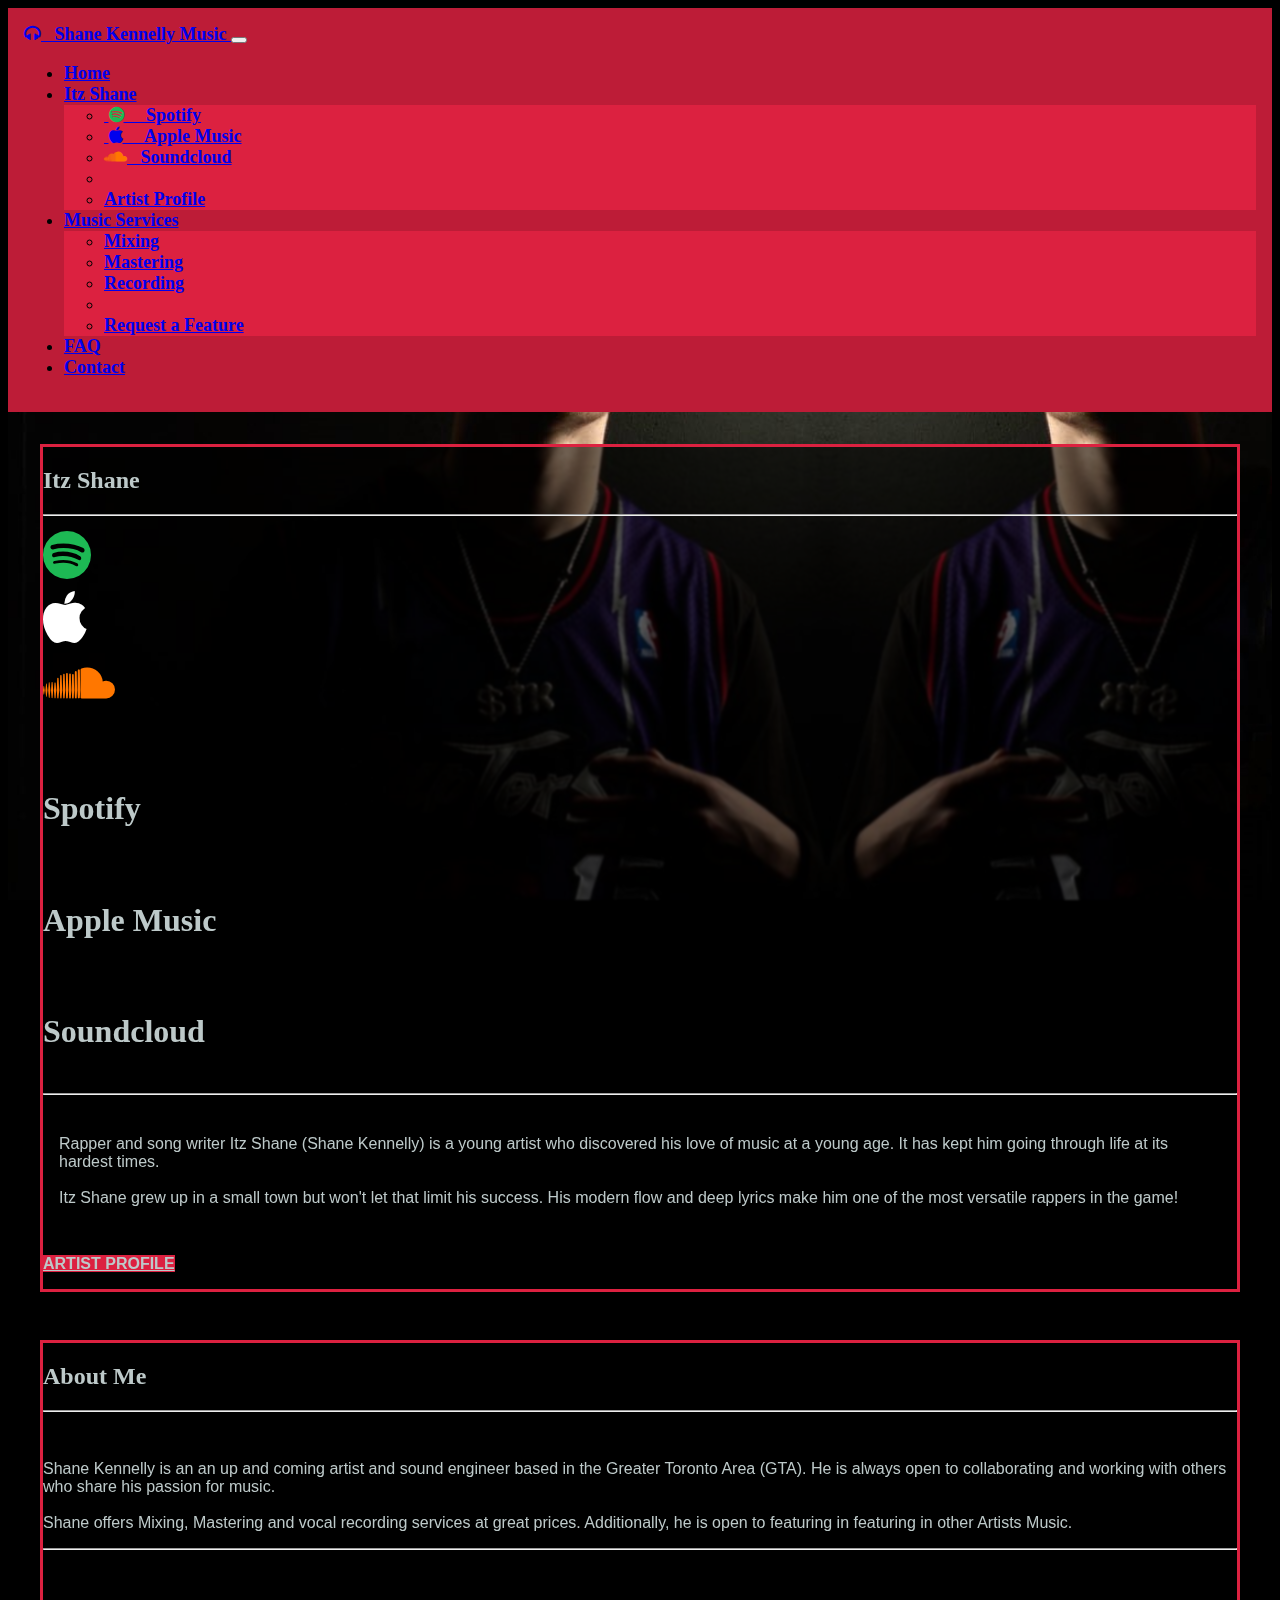
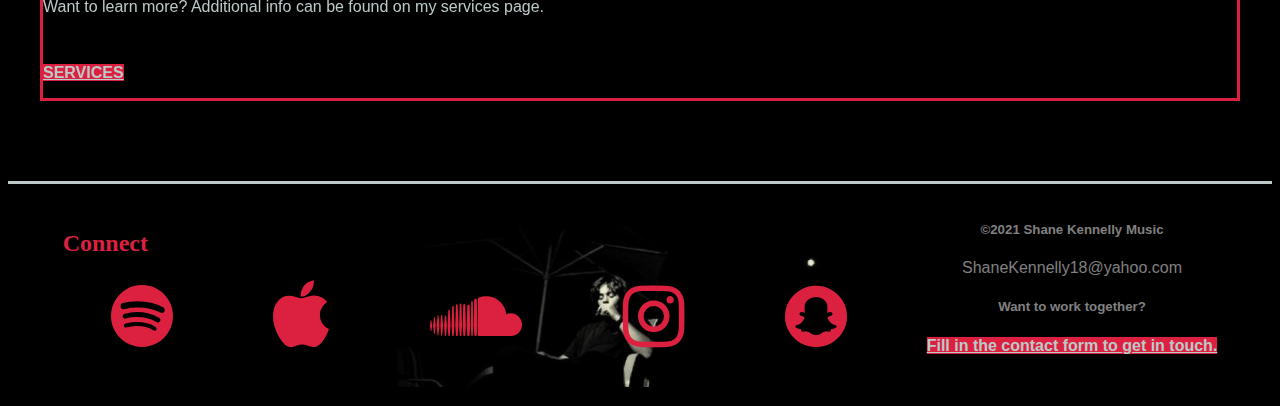
<file: index.html>
<!DOCTYPE html>
<html lang="en">


<head>
    <meta charset="UTF-8">
    <meta name="viewport" content="width=device-width, initial-scale=1.0">
    <!-- Bootstrap stylesheet -->
    <link href="https://cdn.jsdelivr.net/npm/bootstrap@5.0.0-beta2/dist/css/bootstrap.min.css" rel="stylesheet"
        integrity="sha384-BmbxuPwQa2lc/FVzBcNJ7UAyJxM6wuqIj61tLrc4wSX0szH/Ev+nYRRuWlolflfl" crossorigin="anonymous">
    <!-- Font Awesome Style Sheet -->
    <link rel="stylesheet" href="https://stackpath.bootstrapcdn.com/font-awesome/4.7.0/css/font-awesome.min.css">
    <title>Shane Kennelly Music</title>
    <!-- Bootstrap Bundle with Popper -->
    <script src="https://cdn.jsdelivr.net/npm/bootstrap@5.0.0-beta2/dist/js/bootstrap.bundle.min.js"
        integrity="sha384-b5kHyXgcpbZJO/tY9Ul7kGkf1S0CWuKcCD38l8YkeH8z8QjE0GmW1gYU5S9FOnJ0"
        crossorigin="anonymous"></script>
    <!-- Personal Style Sheet -->
    <link rel="stylesheet" href="assets/css/style.css" type="text/css" />
</head>

<body>
    <!-- Start of Navigation -->
    <nav class="navbar navbar-expand-md navbar-light sticky-top" style="background-color: #bd1c37;">
        <div class="container-fluid">
            <a class="navbar-brand" href="index.html">
                <i class="fa fa-headphones" aria-hidden="true"></i>
                &nbsp;&nbsp;Shane Kennelly Music
            </a>
            <button class="navbar-toggler" type="button" data-bs-toggle="collapse"
                data-bs-target="#navbarSupportedContent" aria-controls="navbarSupportedContent" aria-expanded="false"
                aria-label="Toggle navigation">
                <span class="navbar-toggler-icon"></span>
            </button>
            <div class="collapse navbar-collapse" id="navbarSupportedContent">
                <ul class="navbar-nav ms-auto">
                    <li class="nav-item">
                        <a class="nav-link active" aria-current="page" href="index.html">Home</a>
                    </li>
                    <li class="nav-item dropdown">
                        <a class="nav-link dropdown-toggle" href="itzShane.html" id="artistNavbarDropdown" role="button"
                            data-bs-toggle="dropdown" aria-expanded="false">
                            Itz Shane
                        </a>
                        <ul class="dropdown-menu" aria-labelledby="artistNavbarDropdown">
                            <li>
                                <a class="dropdown-item"
                                    href="https://open.spotify.com/artist/1rflhERDZf5JglaD3nWtSd?si=u-EJMC1MQCCkKSjwG8FJaw"
                                    target="_blank">
                                    &nbsp;<i class="fa fa-spotify color-spotify" aria-hidden="true"></i>
                                    &nbsp;
                                    &nbsp;
                                    Spotify
                                </a>
                            </li>
                            <li>
                                <a class="dropdown-item" href="https://music.apple.com/ca/artist/itz-shane/1495681882"
                                    target="_blank">
                                    &nbsp;<i class="fa fa-apple color-apple-dark" aria-hidden="true"></i>
                                    &nbsp;
                                    &nbsp;
                                    Apple Music
                                </a>
                            </li>
                            <li>
                                <a class="dropdown-item" href="https://soundcloud.com/shane-kennelly" target="_blank">
                                    <i class="fa fa-soundcloud color-soundcloud" aria-hidden="true"></i>
                                    &nbsp;
                                    Soundcloud
                                </a>
                            </li>
                            <li class="dropdown-divider"></li>
                            <li><a class="dropdown-item" href="itzShane.html">Artist Profile</a></li>
                        </ul>
                    </li>
                    <li class="nav-item dropdown">
                        <a class="nav-link dropdown-toggle" href="#" id="navbarDropdown" role="button"
                            data-bs-toggle="dropdown" aria-expanded="false">
                            Music Services
                        </a>
                        <ul class="dropdown-menu" aria-labelledby="navbarDropdown">
                            <li>
                                <a class="dropdown-item" href="services.html">
                                    Mixing
                                </a>
                            </li>
                            <li>
                                <a class="dropdown-item" href="services.html">
                                    Mastering
                                </a>
                            </li>
                            <li>
                                <a class="dropdown-item" href="services.html">
                                    Recording
                                </a>
                            </li>
                            <li class="dropdown-divider"></li>
                            <li>
                                <a class="dropdown-item" href="contact.html">
                                    Request a Feature
                                </a>
                            </li>
                        </ul>
                    </li>
                    <li class="nav-item">
                        <a class="nav-link" href="faq.html">
                            FAQ
                        </a>
                    </li>
                    <li class="nav-item">
                        <a class="nav-link" href="contact.html">
                            Contact
                        </a>
                    </li>
                </ul>
            </div>
        </div>
    </nav>
    <!-- End of Navigation -->

    <!-- Start of Callout Container -->
    <div class="container-fluid callout-container">
        <!-- Start of Main Div -->
        <div class="row container-fluid">
            <!-- Start of Artist section -->
            <section class="col-md-12 col-lg-6 jumbotron text-center main-page">
                <h2 class="display-4">Itz Shane</h2>
                <p class="lead"></p>
                <hr class="my-4">
                <div class="row">
                    <!-- start of social symbols div -->
                    <div class="col-6 main-socials">
                        <a href="https://open.spotify.com/artist/1rflhERDZf5JglaD3nWtSd?si=u-EJMC1MQCCkKSjwG8FJaw"
                            target="_blank"><i class="fa fa-spotify color-spotify" aria-hidden="true"></i></a>
                        <br>
                        <a href="https://music.apple.com/ca/artist/itz-shane/1495681882" target="_blank"><i
                                class="fa fa-apple color-apple" aria-hidden="true"></i></a>
                        <br>
                        <a href="https://soundcloud.com/shane-kennelly" target="_blank"><i
                                class="fa fa-soundcloud color-soundcloud" aria-hidden="true"></i></a>
                    </div>
                    <!-- End of social symbols div -->
                    <!-- Start of Social descriptions div -->
                    <div class="col-6 main-socials">
                        <a href="https://open.spotify.com/artist/1rflhERDZf5JglaD3nWtSd?si=u-EJMC1MQCCkKSjwG8FJaw"
                            target="_blank">
                            <h4>Spotify</h4>
                        </a>
                        <a href="https://music.apple.com/ca/artist/itz-shane/1495681882" target="_blank">
                            <h4>Apple Music</h4>
                        </a>
                        <a href="https://soundcloud.com/shane-kennelly" target="_blank">
                            <h4>Soundcloud</h4>
                        </a>
                    </div>
                    <!-- End of Social descriptions div -->
                </div>
                <hr class="my-4">
                <!-- Start of brief info div -->
                <div class="row container-fluid">
                    <div class="col-12">
                        <p class="lead" >
                            Rapper and song writer Itz Shane (Shane Kennelly) is a young artist who discovered his
                            love of music at a young age. It has kept him going through life at its hardest times.
                            <br>
                            <br>
                            Itz Shane grew up in a small town but won't let that limit his success. His modern flow
                            and deep lyrics make him one of the most versatile rappers in the game!
                        </p>
                    </div>
                </div>
                <!-- End of brief info div -->
                <p class="lead">
                    <a class="btn btn-stk-red btn-lg" href="itzShane.html" role="button">ARTIST PROFILE</a>
                </p>
            </section>
            <!-- End of Artist section -->
            <!-- Start of Sound Engineering info Section -->
            <section class="col-md-12 col-lg-6 jumbotron text-center about main-page">
                <h2 class="display-4">About Me</h2>
                <hr class="my-4">
                <p class="lead">
                    Shane Kennelly is an an up and coming artist and sound engineer based in the Greater
                    Toronto Area (GTA).
                    He is always open to collaborating and working with others who share his passion for music.
                    <br>
                    <br>
                    Shane offers Mixing, Mastering and vocal recording services at great prices. Additionally, he is
                    open to featuring in featuring in other Artists Music.
                </p>
                <hr class="my-4">
                <p class="lead">
                    Want to learn more? Additional info can be found on my services page.
                </p>
                <p class="lead">
                    <a class="btn btn-stk-red btn-lg" href="services.html" role="button">SERVICES</a>
                </p>
            </section>
            <!-- End of sound engineering info section -->
        </div>
        <!-- End of Main Div -->
    </div>
    <!-- End of Callout Container -->

    <!-- Start of Overall Footer section with bg image -->
    <section class="footer-wrap row">
        <!-- Start of Connect Div -->
        <div class="col-12 container-fluid padding connect">
            <div class="row text-center padding">
                <div class="col-12">
                    <h2>Connect</h2>
                </div>
                <div class="col-12 social padding">
                    <a href="https://open.spotify.com/artist/1rflhERDZf5JglaD3nWtSd?si=u-EJMC1MQCCkKSjwG8FJaw"
                        target="_blank"><i class="fa fa-spotify" aria-hidden="true"></i></a>
                    <a href="https://music.apple.com/ca/artist/itz-shane/1495681882" target="_blank"><i
                            class="fa fa-apple" aria-hidden="true"></i></a>
                    <a href="https://soundcloud.com/shane-kennelly" target="_blank"><i class="fa fa-soundcloud"
                            aria-hidden="true"></i></a>
                    <a href="https://www.instagram.com/itzshaneofficial/" target="_blank"><i class="fa fa-instagram"
                            aria-hidden="true"></i></a>
                    <a href="https://www.snapchat.com/add/kennelly-18" target="_blank"><i class="fa fa-snapchat"
                            aria-hidden="true"></i></a>
                </div>
            </div>
        </div>
        <!-- End of Connect Div -->

        <!-- Start of Footer -->
        <footer class="container-fluid bg-transparent footer-text col-12">
            <div id="footer-details" class="row">
                <div class="col-md-6">
                    <h5 class="uppercase general-sub">©2021 Shane Kennelly Music</h5>
                    <p class="inline-block">
                        ShaneKennelly18@yahoo.com
                    </p>
                </div>
                <div class="col-md-6">
                    <h5 class="uppercase general-sub">Want to work together?</h5>
                    <p class="inline-block">
                        <a href="contact.html" class="btn btn-stk-red btn-sm">
                            Fill in the contact form to get in touch.
                            <span class="sr-only">Contact</span>
                        </a>
                    </p>
                </div>
            </div>
        </footer>
        <!-- End of Footer -->
    </section>
    <!-- End of Overall Footer section with bg image -->
</body>

</html>
</file>
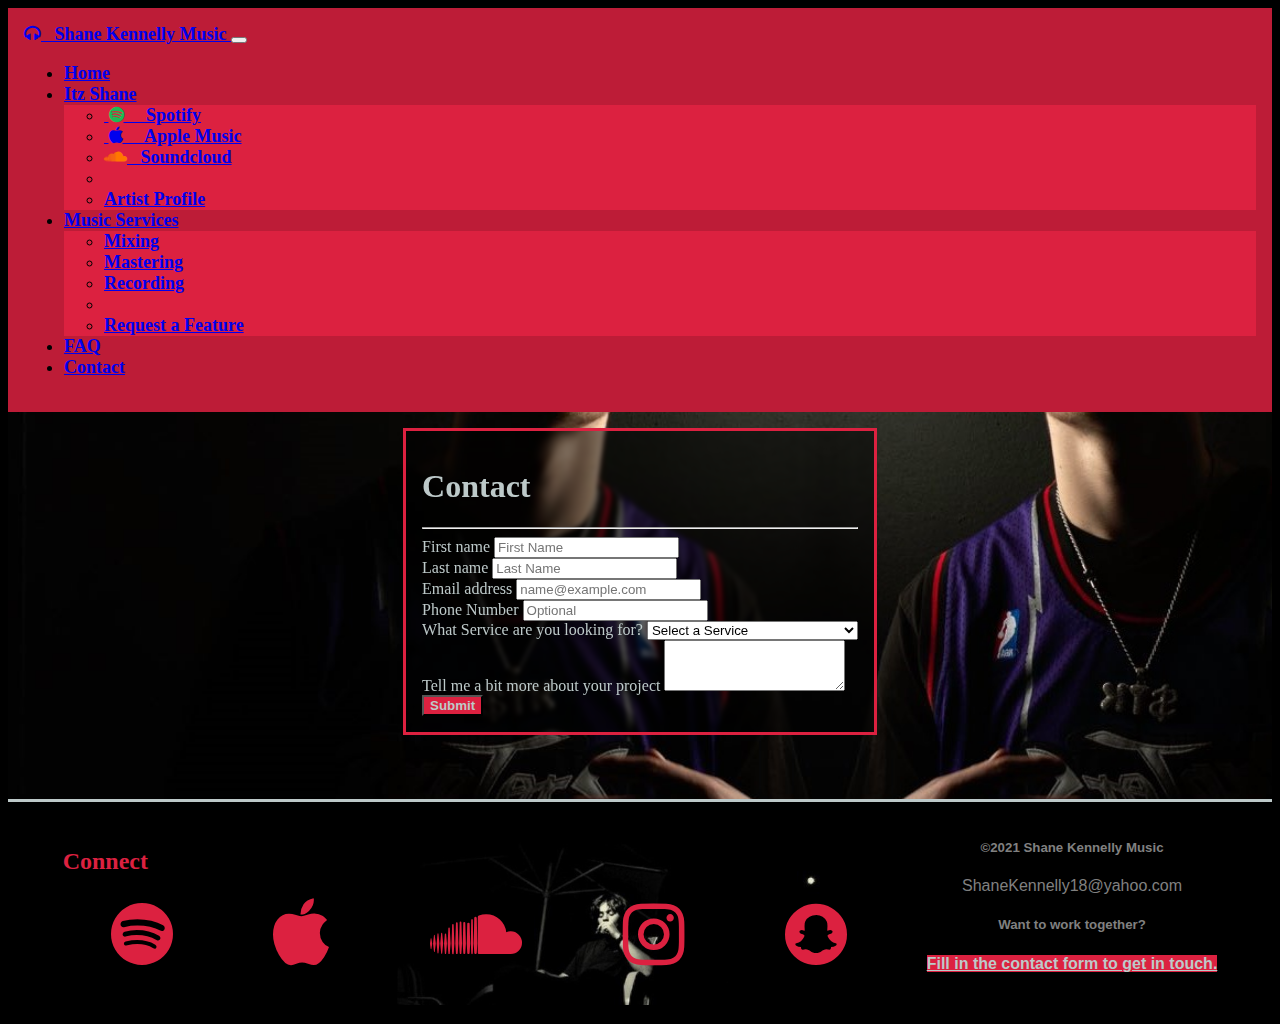
<file: contact.html>
<!DOCTYPE html>
<html lang="en">

<head>
    <meta charset="UTF-8">
    <meta name="viewport" content="width=device-width, initial-scale=1.0">
    <!-- Bootstrap stylesheet -->
    <link href="https://cdn.jsdelivr.net/npm/bootstrap@5.0.0-beta2/dist/css/bootstrap.min.css" rel="stylesheet"
        integrity="sha384-BmbxuPwQa2lc/FVzBcNJ7UAyJxM6wuqIj61tLrc4wSX0szH/Ev+nYRRuWlolflfl" crossorigin="anonymous">
    <!-- Font Awesome Style Sheet -->
    <link rel="stylesheet" href="https://stackpath.bootstrapcdn.com/font-awesome/4.7.0/css/font-awesome.min.css">
    <title>Shane Kennelly Music</title>
    <!-- Bootstrap Bundle with Popper -->
    <script src="https://cdn.jsdelivr.net/npm/bootstrap@5.0.0-beta2/dist/js/bootstrap.bundle.min.js"
        integrity="sha384-b5kHyXgcpbZJO/tY9Ul7kGkf1S0CWuKcCD38l8YkeH8z8QjE0GmW1gYU5S9FOnJ0"
        crossorigin="anonymous"></script>
    <!-- Personal Style Sheet -->
    <link rel="stylesheet" href="assets/css/style.css" type="text/css" />
</head>

<body>
    <!-- Start of Navigation -->
    <nav class="navbar navbar-expand-md navbar-light sticky-top" style="background-color: #bd1c37;">
        <div class="container-fluid">
            <a class="navbar-brand" href="index.html">
                <i class="fa fa-headphones" aria-hidden="true"></i>
                &nbsp;&nbsp;Shane Kennelly Music
            </a>
            <button class="navbar-toggler" type="button" data-bs-toggle="collapse"
                data-bs-target="#navbarSupportedContent" aria-controls="navbarSupportedContent" aria-expanded="false"
                aria-label="Toggle navigation">
                <span class="navbar-toggler-icon"></span>
            </button>
            <div class="collapse navbar-collapse" id="navbarSupportedContent">
                <ul class="navbar-nav ms-auto">
                    <li class="nav-item">
                        <a class="nav-link" aria-current="page" href="index.html">Home</a>
                    </li>
                    <li class="nav-item dropdown">
                        <a class="nav-link dropdown-toggle" href="itzShane.html" id="artistNavbarDropdown" role="button"
                            data-bs-toggle="dropdown" aria-expanded="false">
                            Itz Shane
                        </a>
                        <ul class="dropdown-menu" aria-labelledby="artistNavbarDropdown">
                            <li>
                                <a class="dropdown-item"
                                    href="https://open.spotify.com/artist/1rflhERDZf5JglaD3nWtSd?si=u-EJMC1MQCCkKSjwG8FJaw"
                                    target="_blank">
                                    &nbsp;<i class="fa fa-spotify color-spotify" aria-hidden="true"></i>
                                    &nbsp;
                                    &nbsp;
                                    Spotify
                                </a>
                            </li>
                            <li>
                                <a class="dropdown-item" href="https://music.apple.com/ca/artist/itz-shane/1495681882"
                                    target="_blank">
                                    &nbsp;<i class="fa fa-apple color-apple-dark" aria-hidden="true"></i>
                                    &nbsp;
                                    &nbsp;
                                    Apple Music
                                </a>
                            </li>
                            <li>
                                <a class="dropdown-item" href="https://soundcloud.com/shane-kennelly" target="_blank">
                                    <i class="fa fa-soundcloud color-soundcloud" aria-hidden="true"></i>
                                    &nbsp;
                                    Soundcloud
                                </a>
                            </li>
                            <li class="dropdown-divider"></li>
                            <li><a class="dropdown-item" href="itzShane.html">Artist Profile</a></li>
                        </ul>
                    </li>
                    <li class="nav-item dropdown">
                        <a class="nav-link dropdown-toggle" href="#" id="navbarDropdown" role="button"
                            data-bs-toggle="dropdown" aria-expanded="false">
                            Music Services
                        </a>
                        <ul class="dropdown-menu" aria-labelledby="navbarDropdown">
                            <li>
                                <a class="dropdown-item" href="services.html">
                                    Mixing
                                </a>
                            </li>
                            <li>
                                <a class="dropdown-item" href="services.html">
                                    Mastering
                                </a>
                            </li>
                            <li>
                                <a class="dropdown-item" href="services.html">
                                    Recording
                                </a>
                            </li>
                            <li class="dropdown-divider"></li>
                            <li>
                                <a class="dropdown-item" href="contact.html">
                                    Request a Feature
                                </a>
                            </li>
                        </ul>
                    </li>
                    <li class="nav-item">
                        <a class="nav-link" href="faq.html">
                            FAQ
                        </a>
                    </li>
                    <li class="nav-item">
                        <a class="nav-link active" href="contact.html">
                            Contact
                        </a>
                    </li>
                </ul>
            </div>
        </div>
    </nav>
    <!-- End of Navigation -->




    <!-- Start of callout container -->
    <div class="container-fluid callout-container">
        <!-- start of contact section -->
        <section class="row container-fluid contact">
            <div class="col-12 jumbotron">
                <h1 class="display-4 text-center">Contact</h1>
                <hr class="my-4">
                <!-- Start of form -->
                <form class="row g-3" action="https://mailthis.to/lkennelly" method="POST">
                    <!-- Start of first name -->
                    <div class="col-md-6">
                        <label for="firstName" class="form-label">First name</label>
                        <input type="text" name="name" class="form-control" id="firstName" value="" placeholder="First Name"
                            required>
                    </div>
                    <!-- End of first name -->
                    <!-- Start of Last name -->
                    <div class="col-md-6">
                        <label for="lastName" class="form-label">Last name</label>
                        <input type="text" name="name" class="form-control" id="lastName" value="" placeholder="Last Name" required>
                    </div>
                    <!-- End of Last Name -->
                    <!-- Start of Email -->
                    <div class="mb-3">
                        <label for="email" class="form-label">Email address</label>
                        <input type="email" name="_replyto" class="form-control" id="email" placeholder="name@example.com" required>
                    </div>
                    <!-- End of Email -->
                    <div class="mb-3">
                        <label for="phone" class="form-label">Phone Number</label>
                        <input type="text" class="form-control" id="phone" placeholder="Optional">
                    </div>
                    <!-- Start of service option box -->
                    <div class="mb-3">
                        <label for="option" class="form-label">What Service are you looking for?</label>
                        <select class="form-select" name="message" aria-label="option" id="option" required>
                            <option value="">Select a Service</option>
                            <option value="mix">Mixing</option>
                            <option value="master">Mastering</option>
                            <option value="mix and master">Mix and Master</option>
                            <option value="recording">Recording Time</option>
                            <option value="feature">Feature Itz Shane in your Music</option>
                        </select>
                    </div>
                    <!-- End of service option box -->
                    <!-- Start of project description -->
                    <div class="mb-3">
                        <label for="description" class="form-label">Tell me a bit more about your project</label>
                        <textarea class="form-control" name="message" id="description" rows="3"></textarea>
                    </div>
                    <!-- End of Project description -->
                    <div class="mb-3 text-center">
                        <button type="submit" class="btn btn-stk-red">Submit</button>
                    </div>
                </form>
                <!-- End of Form -->
            </div>
        </section>
        <!-- End of contact section -->
    </div>
    <!-- End of callout contianer -->








    <!-- Start of Overall Footer section with bg image -->
    <section class="footer-wrap row">
        <!-- Start of Connect Div -->
        <div class="col-12 container-fluid padding connect">
            <div class="row text-center padding">
                <div class="col-12">
                    <h2>Connect</h2>
                </div>
                <div class="col-12 social padding">
                    <a href="https://open.spotify.com/artist/1rflhERDZf5JglaD3nWtSd?si=u-EJMC1MQCCkKSjwG8FJaw"
                        target="_blank"><i class="fa fa-spotify" aria-hidden="true"></i></a>
                    <a href="https://music.apple.com/ca/artist/itz-shane/1495681882" target="_blank"><i
                            class="fa fa-apple" aria-hidden="true"></i></a>
                    <a href="https://soundcloud.com/shane-kennelly" target="_blank"><i class="fa fa-soundcloud"
                            aria-hidden="true"></i></a>
                    <a href="https://www.instagram.com/itzshaneofficial/" target="_blank"><i class="fa fa-instagram"
                            aria-hidden="true"></i></a>
                    <a href="https://www.snapchat.com/add/kennelly-18" target="_blank"><i class="fa fa-snapchat"
                            aria-hidden="true"></i></a>
                </div>
            </div>
        </div>
        <!-- End of Connect Div -->

        <!-- Start of Footer -->
        <footer class="container-fluid bg-transparent footer-text col-12">
            <div id="footer-details" class="row">
                <div class="col-md-6">
                    <h5 class="uppercase general-sub">©2021 Shane Kennelly Music</h5>
                    <p class="inline-block">
                        ShaneKennelly18@yahoo.com
                    </p>
                </div>
                <div class="col-md-6">
                    <h5 class="uppercase general-sub">Want to work together?</h5>
                    <p class="inline-block">
                        <a href="contact.html" class="btn btn-stk-red btn-sm">
                            Fill in the contact form to get in touch.
                            <span class="sr-only">Contact</span>
                        </a>
                    </p>
                </div>
            </div>
        </footer>
        <!-- End of Footer -->
    </section>
    <!-- End of Overall Footer section with bg image -->
</body>

</html>
</file>
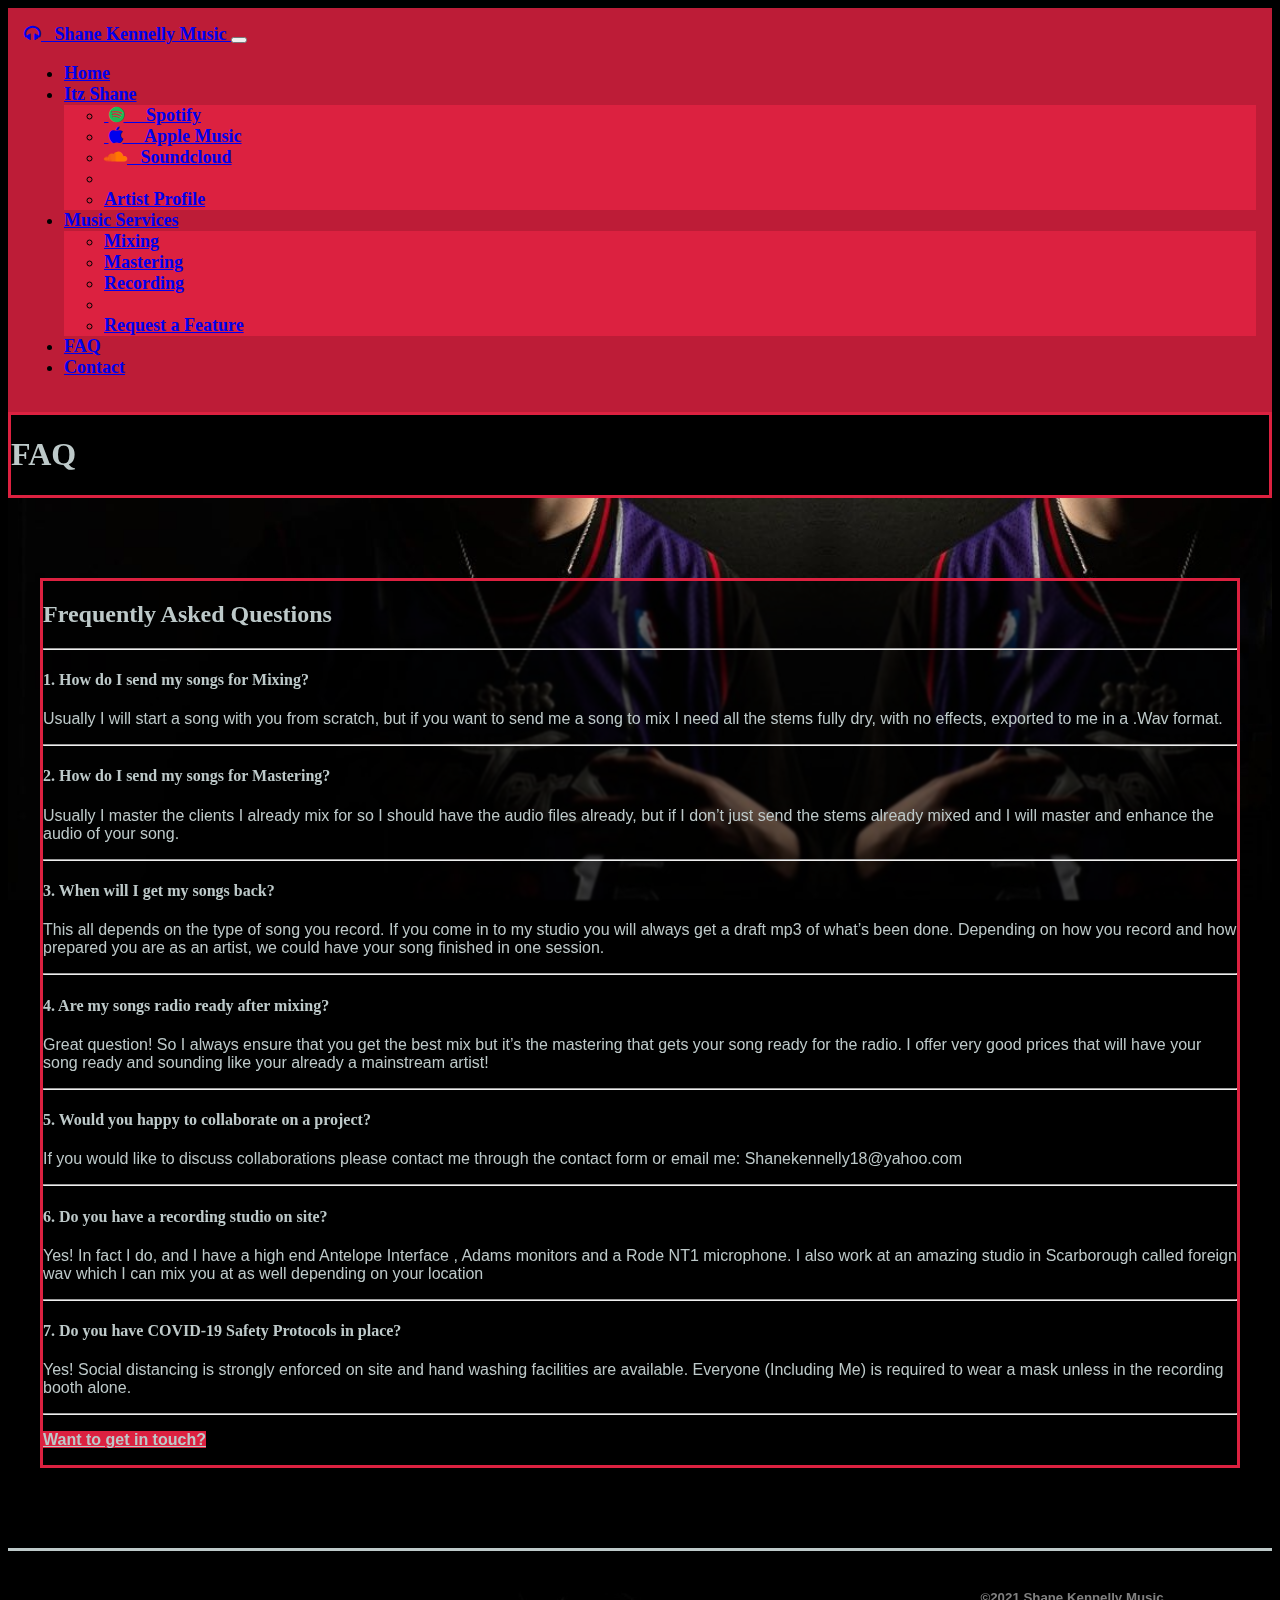
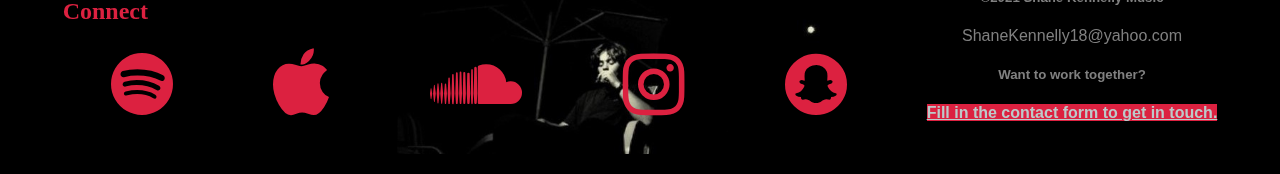
<file: faq.html>
<!DOCTYPE html>
<html lang="en">

<head>
    <meta charset="UTF-8">
    <meta name="viewport" content="width=device-width, initial-scale=1.0">
    <!-- Bootstrap stylesheet -->
    <link href="https://cdn.jsdelivr.net/npm/bootstrap@5.0.0-beta2/dist/css/bootstrap.min.css" rel="stylesheet"
        integrity="sha384-BmbxuPwQa2lc/FVzBcNJ7UAyJxM6wuqIj61tLrc4wSX0szH/Ev+nYRRuWlolflfl" crossorigin="anonymous">
    <!-- Font Awesome Style Sheet -->
    <link rel="stylesheet" href="https://stackpath.bootstrapcdn.com/font-awesome/4.7.0/css/font-awesome.min.css">
    <title>Shane Kennelly Music</title>
    <!-- Bootstrap Bundle with Popper -->
    <script src="https://cdn.jsdelivr.net/npm/bootstrap@5.0.0-beta2/dist/js/bootstrap.bundle.min.js"
        integrity="sha384-b5kHyXgcpbZJO/tY9Ul7kGkf1S0CWuKcCD38l8YkeH8z8QjE0GmW1gYU5S9FOnJ0"
        crossorigin="anonymous"></script>
    <!-- Personal Style Sheet -->
    <link rel="stylesheet" href="assets/css/style.css" type="text/css" />
</head>

<body>
    <!-- Start of Navigation -->
    <nav class="navbar navbar-expand-md navbar-light sticky-top" style="background-color: #bd1c37;">
        <div class="container-fluid">
            <a class="navbar-brand" href="index.html">
                <i class="fa fa-headphones" aria-hidden="true"></i>
                &nbsp;&nbsp;Shane Kennelly Music
            </a>
            <button class="navbar-toggler" type="button" data-bs-toggle="collapse"
                data-bs-target="#navbarSupportedContent" aria-controls="navbarSupportedContent" aria-expanded="false"
                aria-label="Toggle navigation">
                <span class="navbar-toggler-icon"></span>
            </button>
            <div class="collapse navbar-collapse" id="navbarSupportedContent">
                <ul class="navbar-nav ms-auto">
                    <li class="nav-item">
                        <a class="nav-link" aria-current="page" href="index.html">Home</a>
                    </li>
                    <li class="nav-item dropdown">
                        <a class="nav-link dropdown-toggle" href="itzShane.html" id="artistNavbarDropdown" role="button"
                            data-bs-toggle="dropdown" aria-expanded="false">
                            Itz Shane
                        </a>
                        <ul class="dropdown-menu" aria-labelledby="artistNavbarDropdown">
                            <li>
                                <a class="dropdown-item"
                                    href="https://open.spotify.com/artist/1rflhERDZf5JglaD3nWtSd?si=u-EJMC1MQCCkKSjwG8FJaw"
                                    target="_blank">
                                    &nbsp;<i class="fa fa-spotify color-spotify" aria-hidden="true"></i>
                                    &nbsp;
                                    &nbsp;
                                    Spotify
                                </a>
                            </li>
                            <li>
                                <a class="dropdown-item" href="https://music.apple.com/ca/artist/itz-shane/1495681882"
                                    target="_blank">
                                    &nbsp;<i class="fa fa-apple color-apple-dark" aria-hidden="true"></i>
                                    &nbsp;
                                    &nbsp;
                                    Apple Music
                                </a>
                            </li>
                            <li>
                                <a class="dropdown-item" href="https://soundcloud.com/shane-kennelly" target="_blank">
                                    <i class="fa fa-soundcloud color-soundcloud" aria-hidden="true"></i>
                                    &nbsp;
                                    Soundcloud
                                </a>
                            </li>
                            <li class="dropdown-divider"></li>
                            <li><a class="dropdown-item" href="itzShane.html">Artist Profile</a></li>
                        </ul>
                    </li>
                    <li class="nav-item dropdown">
                        <a class="nav-link dropdown-toggle" href="#" id="navbarDropdown" role="button"
                            data-bs-toggle="dropdown" aria-expanded="false">
                            Music Services
                        </a>
                        <ul class="dropdown-menu" aria-labelledby="navbarDropdown">
                            <li>
                                <a class="dropdown-item" href="services.html">
                                    Mixing
                                </a>
                            </li>
                            <li>
                                <a class="dropdown-item" href="services.html">
                                    Mastering
                                </a>
                            </li>
                            <li>
                                <a class="dropdown-item" href="services.html">
                                    Recording
                                </a>
                            </li>
                            <li class="dropdown-divider"></li>
                            <li>
                                <a class="dropdown-item" href="contact.html">
                                    Request a Feature
                                </a>
                            </li>
                        </ul>
                    </li>
                    <li class="nav-item">
                        <a class="nav-link active" href="faq.html">
                            FAQ
                        </a>
                    </li>
                    <li class="nav-item">
                        <a class="nav-link" href="contact.html">
                            Contact
                        </a>
                    </li>
                </ul>
            </div>
        </div>
    </nav>
    <!-- End of Navigation -->

    <!-- Start of FAQ Main Heading -->
    <div class="row">
        <div class="col-12 services-header">
            <h1 class="text-center">FAQ</h1>
        </div>
    </div>
    <!-- End of FAQ Main HEading -->

    <!-- Start of Callout Contianer -->
    <div class="container-fluid callout-container">
        <!-- Start of FAQ Section -->
        <section class="row container-fluid">
            <div class="col-12 jumbotron text-center faq-page">
                <!-- Start of questions -->
                <h2 class="display-4">Frequently Asked Questions</h2>
                <hr class="my-4">
                <h4>
                    1. How do I send my songs for Mixing?
                </h4>
                <p class="lead">
                    Usually I will start a song with you from scratch, but if you want to send me a song to mix I need
                    all the stems fully dry, with no effects, exported to me in a .Wav format.
                </p>
                <hr class="my-4">
                <h4>
                    2. How do I send my songs for Mastering?
                </h4>
                <p class="lead">
                    Usually I master the clients I already mix for so I should have the audio files already, but if I
                    don’t just send the stems already mixed and I will master and enhance the audio of your song.
                </p>
                <hr class="my-4">
                <h4>
                    3. When will I get my songs back?
                </h4>
                <p class="lead">
                    This all depends on the type of song you record. If you come in to my studio you will always get a
                    draft mp3 of what’s been done. Depending on how you record and how prepared you are as an artist, we
                    could have your song finished in one session.
                </p>
                <hr class="my-4">
                <h4>
                    4. Are my songs radio ready after mixing?
                </h4>
                <p class="lead">
                    Great question! So I always ensure that you get the best mix but it’s the mastering that gets your
                    song ready for the radio. I offer very good prices that will have your song ready and sounding like
                    your already a mainstream artist!
                </p>
                <hr class="my-4">
                <h4>
                    5. Would you happy to collaborate on a project?
                </h4>
                <p class="lead">
                    If you would like to discuss collaborations please contact me through the contact form or email me:
                    Shanekennelly18@yahoo.com
                </p>
                <hr class="my-4">
                <h4>
                    6. Do you have a recording studio on site?
                </h4>
                <p class="lead">
                    Yes! In fact I do, and I have a high end Antelope Interface , Adams monitors and a Rode NT1
                    microphone. I also work at an amazing studio in Scarborough called foreign wav which I can mix you
                    at as well depending on your location
                </p>
                <hr class="my-4">
                <h4>
                    7. Do you have COVID-19 Safety Protocols in place?
                </h4>
                <p class="lead">
                    Yes! Social distancing is strongly enforced on site and hand washing facilities are available.
                    Everyone (Including Me) is required to wear a mask unless in the recording booth alone.
                </p>
                <!-- End of Questions -->
                <hr class="my-4">
                <p class="lead">
                    <a class="btn btn-stk-red btn-lg" href="contact.html" role="button">Want to get in touch?</a>
                </p>
            </div>
        </section>
        <!-- End of FAQ Section -->
    </div>
    <!-- End of Callout contianer -->








    <!-- Start of Overall Footer section with bg image -->
    <section class="footer-wrap row">
        <!-- Start of Connect Div -->
        <div class="col-12 container-fluid padding connect">
            <div class="row text-center padding">
                <div class="col-12">
                    <h2>Connect</h2>
                </div>
                <div class="col-12 social padding">
                    <a href="https://open.spotify.com/artist/1rflhERDZf5JglaD3nWtSd?si=u-EJMC1MQCCkKSjwG8FJaw"
                        target="_blank"><i class="fa fa-spotify" aria-hidden="true"></i></a>
                    <a href="https://music.apple.com/ca/artist/itz-shane/1495681882" target="_blank"><i
                            class="fa fa-apple" aria-hidden="true"></i></a>
                    <a href="https://soundcloud.com/shane-kennelly" target="_blank"><i class="fa fa-soundcloud"
                            aria-hidden="true"></i></a>
                    <a href="https://www.instagram.com/itzshaneofficial/" target="_blank"><i class="fa fa-instagram"
                            aria-hidden="true"></i></a>
                    <a href="https://www.snapchat.com/add/kennelly-18" target="_blank"><i class="fa fa-snapchat"
                            aria-hidden="true"></i></a>
                </div>
            </div>
        </div>
        <!-- End of Connect Div -->

        <!-- Start of Footer -->
        <footer class="container-fluid bg-transparent footer-text col-12">
            <div id="footer-details" class="row">
                <div class="col-md-6">
                    <h5 class="uppercase general-sub">©2021 Shane Kennelly Music</h5>
                    <p class="inline-block">
                        ShaneKennelly18@yahoo.com
                    </p>
                </div>
                <div class="col-md-6">
                    <h5 class="uppercase general-sub">Want to work together?</h5>
                    <p class="inline-block">
                        <a href="contact.html" class="btn btn-stk-red btn-sm">
                            Fill in the contact form to get in touch.
                            <span class="sr-only">Contact</span>
                        </a>
                    </p>
                </div>
            </div>
        </footer>
        <!-- End of Footer -->
    </section>
    <!-- End of Overall Footer section with bg image -->
</body>

</html>
</file>
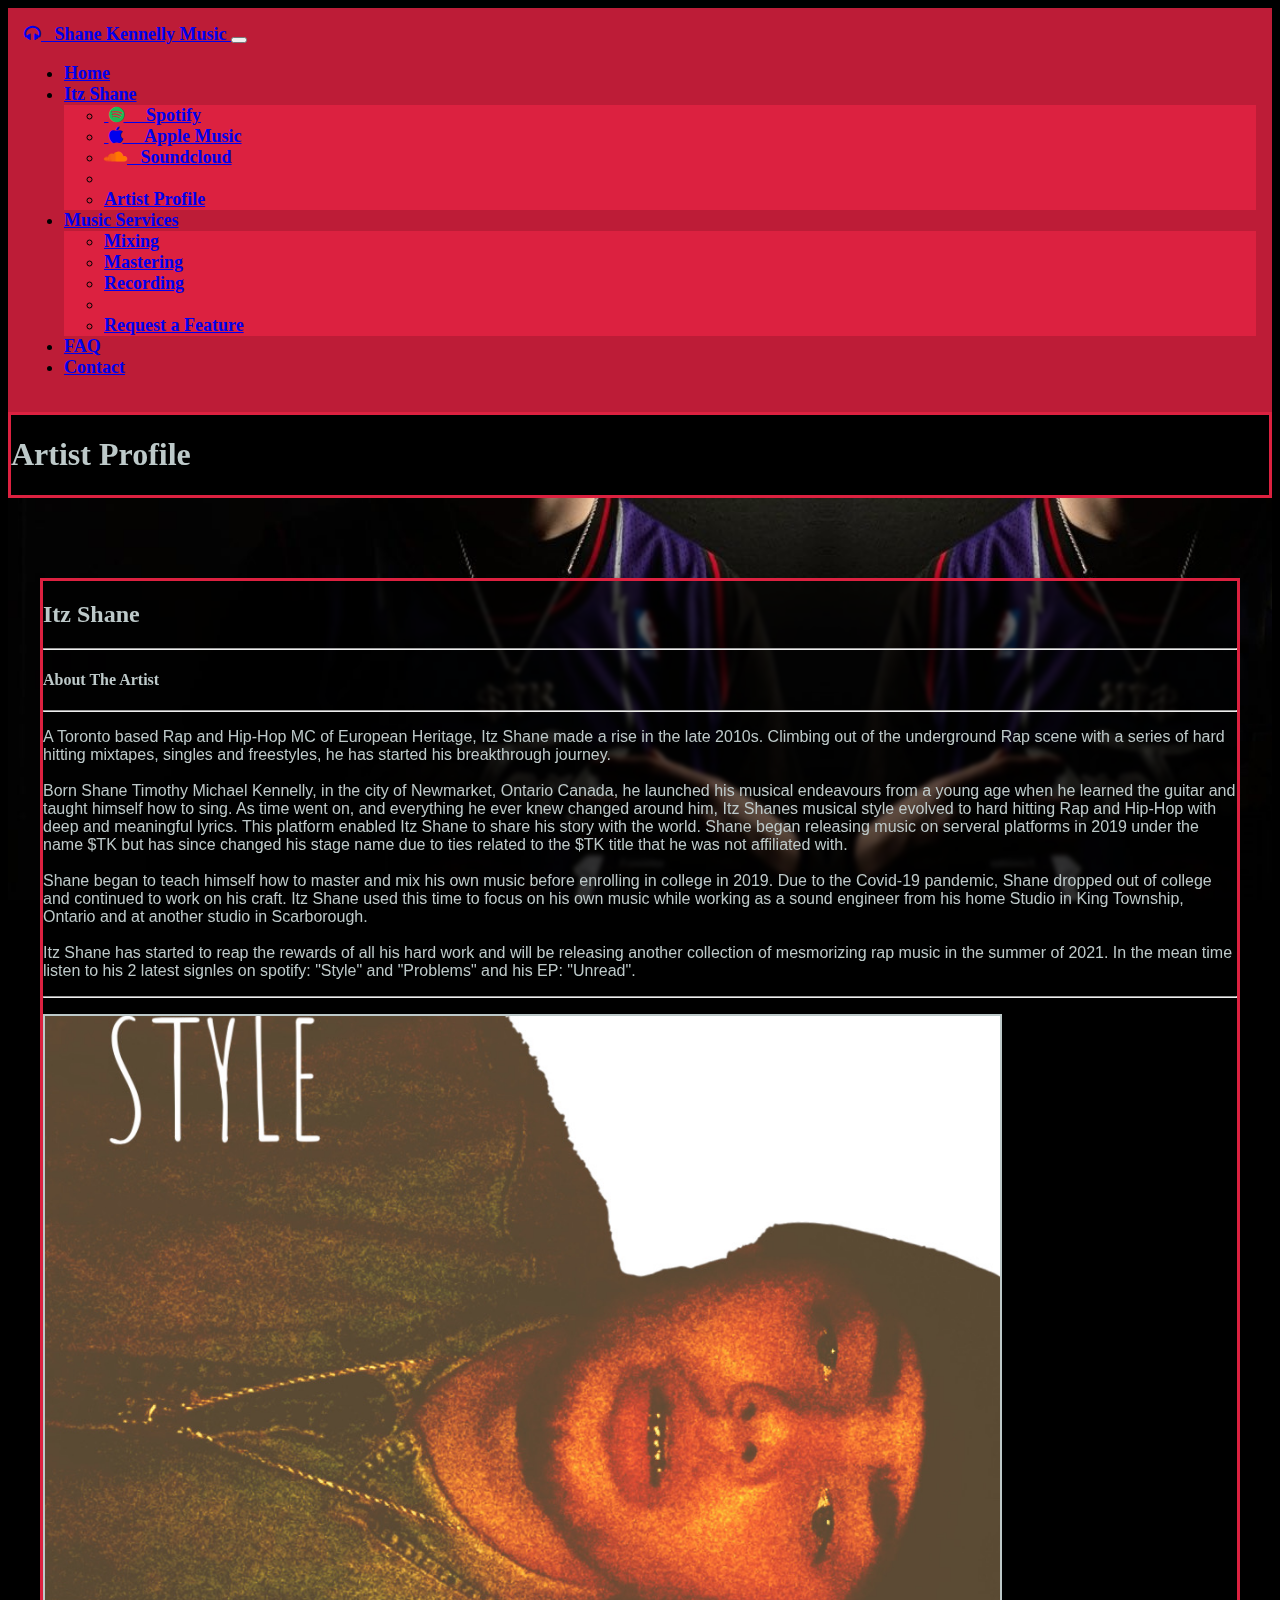
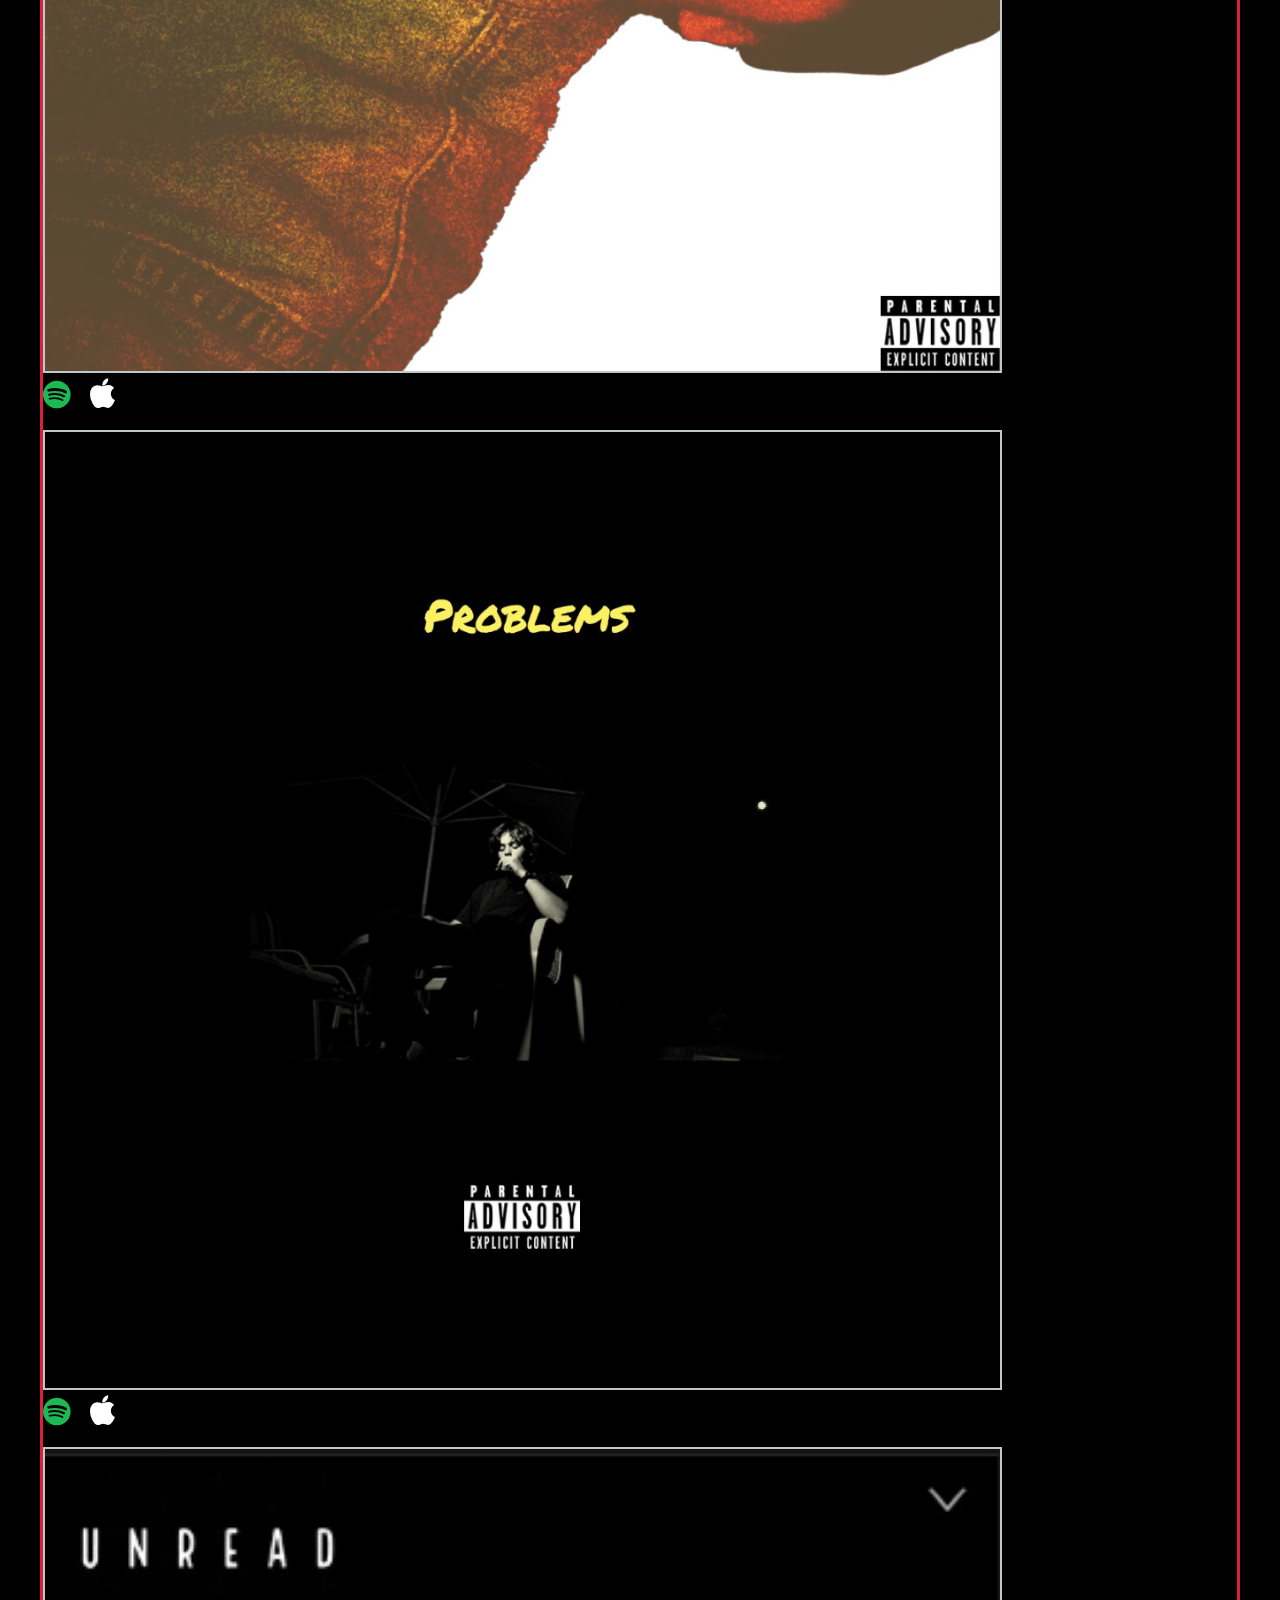
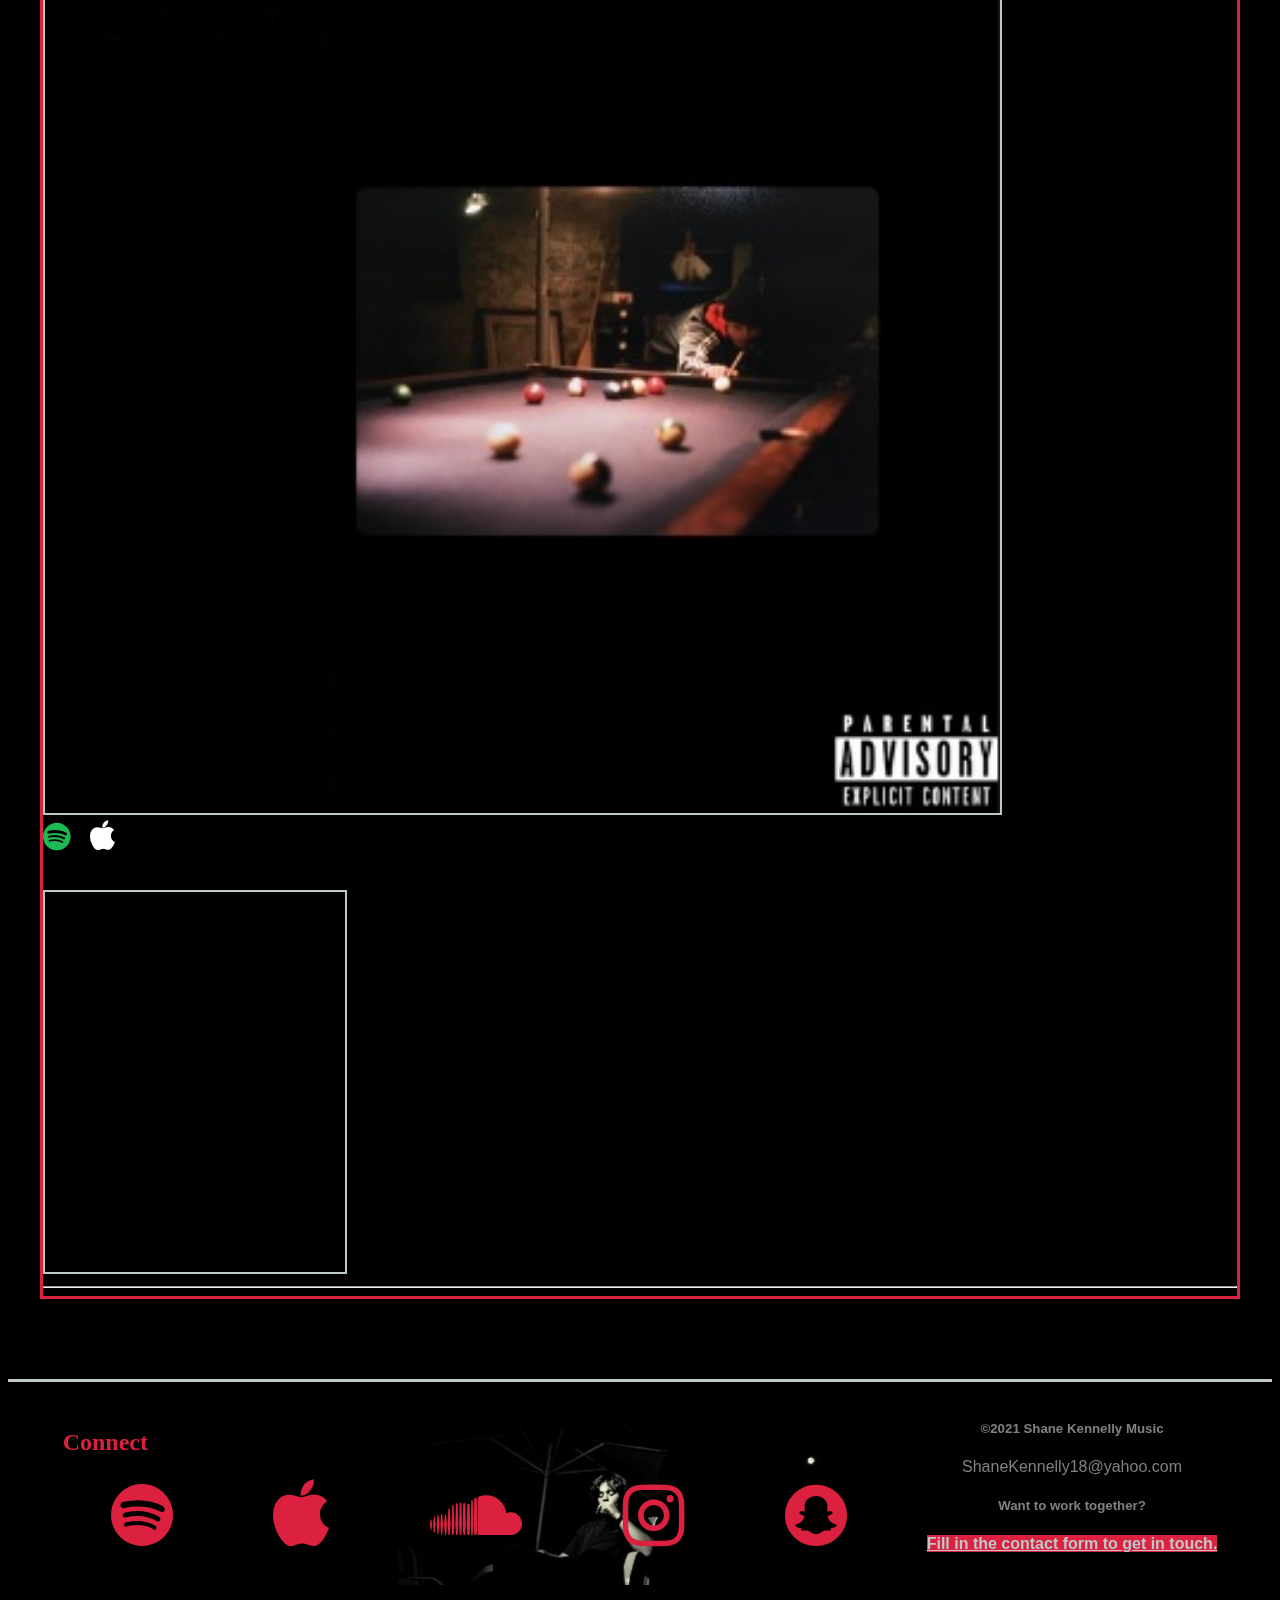
<file: itzShane.html>
<!DOCTYPE html>
<html lang="en">

<head>
    <meta charset="UTF-8">
    <meta name="viewport" content="width=device-width, initial-scale=1.0">
    <!-- Bootstrap stylesheet -->
    <link href="https://cdn.jsdelivr.net/npm/bootstrap@5.0.0-beta2/dist/css/bootstrap.min.css" rel="stylesheet"
        integrity="sha384-BmbxuPwQa2lc/FVzBcNJ7UAyJxM6wuqIj61tLrc4wSX0szH/Ev+nYRRuWlolflfl" crossorigin="anonymous">
    <!-- Font Awesome Style Sheet -->
    <link rel="stylesheet" href="https://stackpath.bootstrapcdn.com/font-awesome/4.7.0/css/font-awesome.min.css">
    <title>Shane Kennelly Music</title>
    <!-- Bootstrap Bundle with Popper -->
    <script src="https://cdn.jsdelivr.net/npm/bootstrap@5.0.0-beta2/dist/js/bootstrap.bundle.min.js"
        integrity="sha384-b5kHyXgcpbZJO/tY9Ul7kGkf1S0CWuKcCD38l8YkeH8z8QjE0GmW1gYU5S9FOnJ0"
        crossorigin="anonymous"></script>
    <!-- Personal Style Sheet -->
    <link rel="stylesheet" href="assets/css/style.css" type="text/css" />
</head>

<body>
    <!-- Start of Navigation -->
    <nav class="navbar navbar-expand-md navbar-light sticky-top" style="background-color: #bd1c37;">
        <div class="container-fluid">
            <a class="navbar-brand" href="index.html">
                <i class="fa fa-headphones" aria-hidden="true"></i>
                &nbsp;&nbsp;Shane Kennelly Music
            </a>
            <button class="navbar-toggler" type="button" data-bs-toggle="collapse"
                data-bs-target="#navbarSupportedContent" aria-controls="navbarSupportedContent" aria-expanded="false"
                aria-label="Toggle navigation">
                <span class="navbar-toggler-icon"></span>
            </button>
            <div class="collapse navbar-collapse" id="navbarSupportedContent">
                <ul class="navbar-nav ms-auto">
                    <li class="nav-item">
                        <a class="nav-link" aria-current="page" href="index.html">Home</a>
                    </li>
                    <li class="nav-item dropdown">
                        <a class="nav-link dropdown-toggle active" href="itzShane.html" id="artistNavbarDropdown"
                            role="button" data-bs-toggle="dropdown" aria-expanded="false">
                            Itz Shane
                        </a>
                        <ul class="dropdown-menu" aria-labelledby="artistNavbarDropdown">
                            <li>
                                <a class="dropdown-item"
                                    href="https://open.spotify.com/artist/1rflhERDZf5JglaD3nWtSd?si=u-EJMC1MQCCkKSjwG8FJaw"
                                    target="_blank">
                                    &nbsp;<i class="fa fa-spotify color-spotify" aria-hidden="true"></i>
                                    &nbsp;
                                    &nbsp;
                                    Spotify
                                </a>
                            </li>
                            <li>
                                <a class="dropdown-item" href="https://music.apple.com/ca/artist/itz-shane/1495681882"
                                    target="_blank">
                                    &nbsp;<i class="fa fa-apple color-apple-dark" aria-hidden="true"></i>
                                    &nbsp;
                                    &nbsp;
                                    Apple Music
                                </a>
                            </li>
                            <li>
                                <a class="dropdown-item" href="https://soundcloud.com/shane-kennelly" target="_blank">
                                    <i class="fa fa-soundcloud color-soundcloud" aria-hidden="true"></i>
                                    &nbsp;
                                    Soundcloud
                                </a>
                            </li>
                            <li class="dropdown-divider"></li>
                            <li><a class="dropdown-item" href="itzShane.html">Artist Profile</a></li>
                        </ul>
                    </li>
                    <li class="nav-item dropdown">
                        <a class="nav-link dropdown-toggle" href="#" id="navbarDropdown" role="button"
                            data-bs-toggle="dropdown" aria-expanded="false">
                            Music Services
                        </a>
                        <ul class="dropdown-menu" aria-labelledby="navbarDropdown">
                            <li>
                                <a class="dropdown-item" href="services.html">
                                    Mixing
                                </a>
                            </li>
                            <li>
                                <a class="dropdown-item" href="services.html">
                                    Mastering
                                </a>
                            </li>
                            <li>
                                <a class="dropdown-item" href="services.html">
                                    Recording
                                </a>
                            </li>
                            <li class="dropdown-divider"></li>
                            <li>
                                <a class="dropdown-item" href="contact.html">
                                    Request a Feature
                                </a>
                            </li>
                        </ul>
                    </li>
                    <li class="nav-item">
                        <a class="nav-link" href="faq.html">
                            FAQ
                        </a>
                    </li>
                    <li class="nav-item">
                        <a class="nav-link" href="contact.html">
                            Contact
                        </a>
                    </li>
                </ul>
            </div>
        </div>
    </nav>
    <!-- End of Navigation -->

    <!-- Start of Artist Main Heading -->
    <div class="row">
        <div class="col-12 services-header">
            <h1 class="text-center">Artist Profile</h1>
        </div>
    </div>
    <!-- End of Main Heading -->

    <!-- Start of Callout Container -->
    <div class="container-fluid callout-container">
        <!-- Start of Artist Page Main Section -->
        <section class="row container-fluid">
            <div class="col-12 jumbotron text-center artist-page">
                <h2 class="display-4">Itz Shane</h2>
                <hr class="my-4">
                <h4>
                    About The Artist
                </h4>
                <hr class="my-4">
                <!-- Start of Bio -->
                <p class="lead">
                    A Toronto based Rap and Hip-Hop MC of European Heritage, Itz Shane made a rise in the late 2010s.
                    Climbing out of the underground Rap scene with a series of hard hitting mixtapes,
                    singles and freestyles, he has started his breakthrough journey.
                    <br>
                    <br>
                    Born Shane Timothy Michael Kennelly, in the city of Newmarket, Ontario Canada, he launched his
                    musical endeavours from a young age when he learned the guitar and taught himself how to sing.
                    As time went on, and everything he ever knew changed around him, Itz Shanes musical style evolved to
                    hard hitting Rap and Hip-Hop with deep and meaningful lyrics. This platform enabled Itz Shane to
                    share his story with the world. Shane began releasing music on serveral platforms in 2019 under the
                    name $TK but has since changed his stage name due to ties related to the $TK title that he was not
                    affiliated with.
                    <br>
                    <br>
                    Shane began to teach himself how to master and mix his own music before enrolling in college in
                    2019. Due to the Covid-19 pandemic, Shane dropped out of college and continued to work on his craft.
                    Itz Shane used this time to focus on his own music while working as a sound engineer from his home
                    Studio in King Township, Ontario and at another studio in Scarborough.
                    <br>
                    <br>
                    Itz Shane has started to reap the rewards of all his hard work and will be releasing another
                    collection of mesmorizing rap music in the summer of 2021. In the mean time listen to his 2 latest
                    signles on spotify: "Style" and "Problems" and his EP: "Unread".
                </p>
                <!-- End of Bio -->
                <hr class="my-4">
                <div class="row">
                    <!-- Start of Singles and Albums Info -->
                    <div class="col-sm-12 col-md-6 col-lg-4 problems-album">
                        <img src="assets/images/styleAlbumArt.JPG" class="img-resposive" alt="Style Album Art">
                        <br>
                        <a href="https://open.spotify.com/track/4qHynLeW5k7fNMzBWWqvvz?si=MS2lvJMiTYumgncW_vID8Q"
                            target="_blank"><i class="fa fa-spotify color-spotify" aria-hidden="true"></i></a>
                        &nbsp; &nbsp;
                        <a href="https://music.apple.com/ca/album/style-single/1553532037" target="_blank"><i
                                class="fa fa-apple color-apple" aria-hidden="true"></i></a>
                    </div>
                    <div class="col-sm-12 col-md-6 col-lg-4 problems-album">
                        <img src="assets/images/problemsAlbumArt.jpg" class="img-resposive" alt="Problems Album Art">
                        <br>
                        <a href="https://open.spotify.com/track/0APwwHqv4iKXgialhIWUve?si=uDQo9zcGQ8qJt922sVAkDQ"
                            target="_blank"><i class="fa fa-spotify color-spotify" aria-hidden="true"></i></a>
                        &nbsp; &nbsp;
                        <a href="https://music.apple.com/ca/album/problems/1540195698?i=1540195699" target="_blank"><i
                                class="fa fa-apple color-apple" aria-hidden="true"></i></a>
                    </div>
                    <div class="col-sm-12 col-md-6 col-lg-4 problems-album">
                        <img src="assets/images/unreadAlbumArt.jpg" class="img-resposive" alt="Unread Album Art">
                        <br>
                        <a href="https://open.spotify.com/album/02sT1P2eawkuDRJOJOLPil?si=XLV-M8xRSx6_zTCwEBetOA"
                            target="_blank"><i class="fa fa-spotify color-spotify" aria-hidden="true"></i></a>
                        &nbsp; &nbsp;
                        <a href="https://music.apple.com/ca/album/unread/1501192149" target="_blank"><i
                                class="fa fa-apple color-apple" aria-hidden="true"></i></a>
                    </div>
                    <br>
                    <div class="col-sm-12 col-md-6 col-lg-12 problems-album center">
                        <!-- iframe code from spotify -->
                        <iframe src="https://open.spotify.com/embed/artist/1rflhERDZf5JglaD3nWtSd" width="300"
                            height="380" allow="encrypted-media"></iframe>
                    </div>
                    <!-- End of Singles and albums info -->
                </div>
                <hr class="my-4">
            </div>
        </section>
        <!-- End of Artist Page Main Section -->
    </div>
    <!-- End of Callout container -->



    <!-- Start of Overall Footer section with bg image -->
    <section class="footer-wrap row">
        <!-- Start of Connect Div -->
        <div class="col-12 container-fluid padding connect">
            <div class="row text-center padding">
                <div class="col-12">
                    <h2>Connect</h2>
                </div>
                <div class="col-12 social padding">
                    <a href="https://open.spotify.com/artist/1rflhERDZf5JglaD3nWtSd?si=u-EJMC1MQCCkKSjwG8FJaw"
                        target="_blank"><i class="fa fa-spotify" aria-hidden="true"></i></a>
                    <a href="https://music.apple.com/ca/artist/itz-shane/1495681882" target="_blank"><i
                            class="fa fa-apple" aria-hidden="true"></i></a>
                    <a href="https://soundcloud.com/shane-kennelly" target="_blank"><i class="fa fa-soundcloud"
                            aria-hidden="true"></i></a>
                    <a href="https://www.instagram.com/itzshaneofficial/" target="_blank"><i class="fa fa-instagram"
                            aria-hidden="true"></i></a>
                    <a href="https://www.snapchat.com/add/kennelly-18" target="_blank"><i class="fa fa-snapchat"
                            aria-hidden="true"></i></a>
                </div>
            </div>
        </div>
        <!-- End of Connect Div -->

        <!-- Start of Footer -->
        <footer class="container-fluid bg-transparent footer-text col-12">
            <div id="footer-details" class="row">
                <div class="col-md-6">
                    <h5 class="uppercase general-sub">©2021 Shane Kennelly Music</h5>
                    <p class="inline-block">
                        ShaneKennelly18@yahoo.com
                    </p>
                </div>
                <div class="col-md-6">
                    <h5 class="uppercase general-sub">Want to work together?</h5>
                    <p class="inline-block">
                        <a href="contact.html" class="btn btn-stk-red btn-sm">
                            Fill in the contact form to get in touch.
                            <span class="sr-only">Contact</span>
                        </a>
                    </p>
                </div>
            </div>
        </footer>
        <!-- End of Footer -->
    </section>
    <!-- End of Overall Footer section with bg image -->
</body>

</html>
</file>
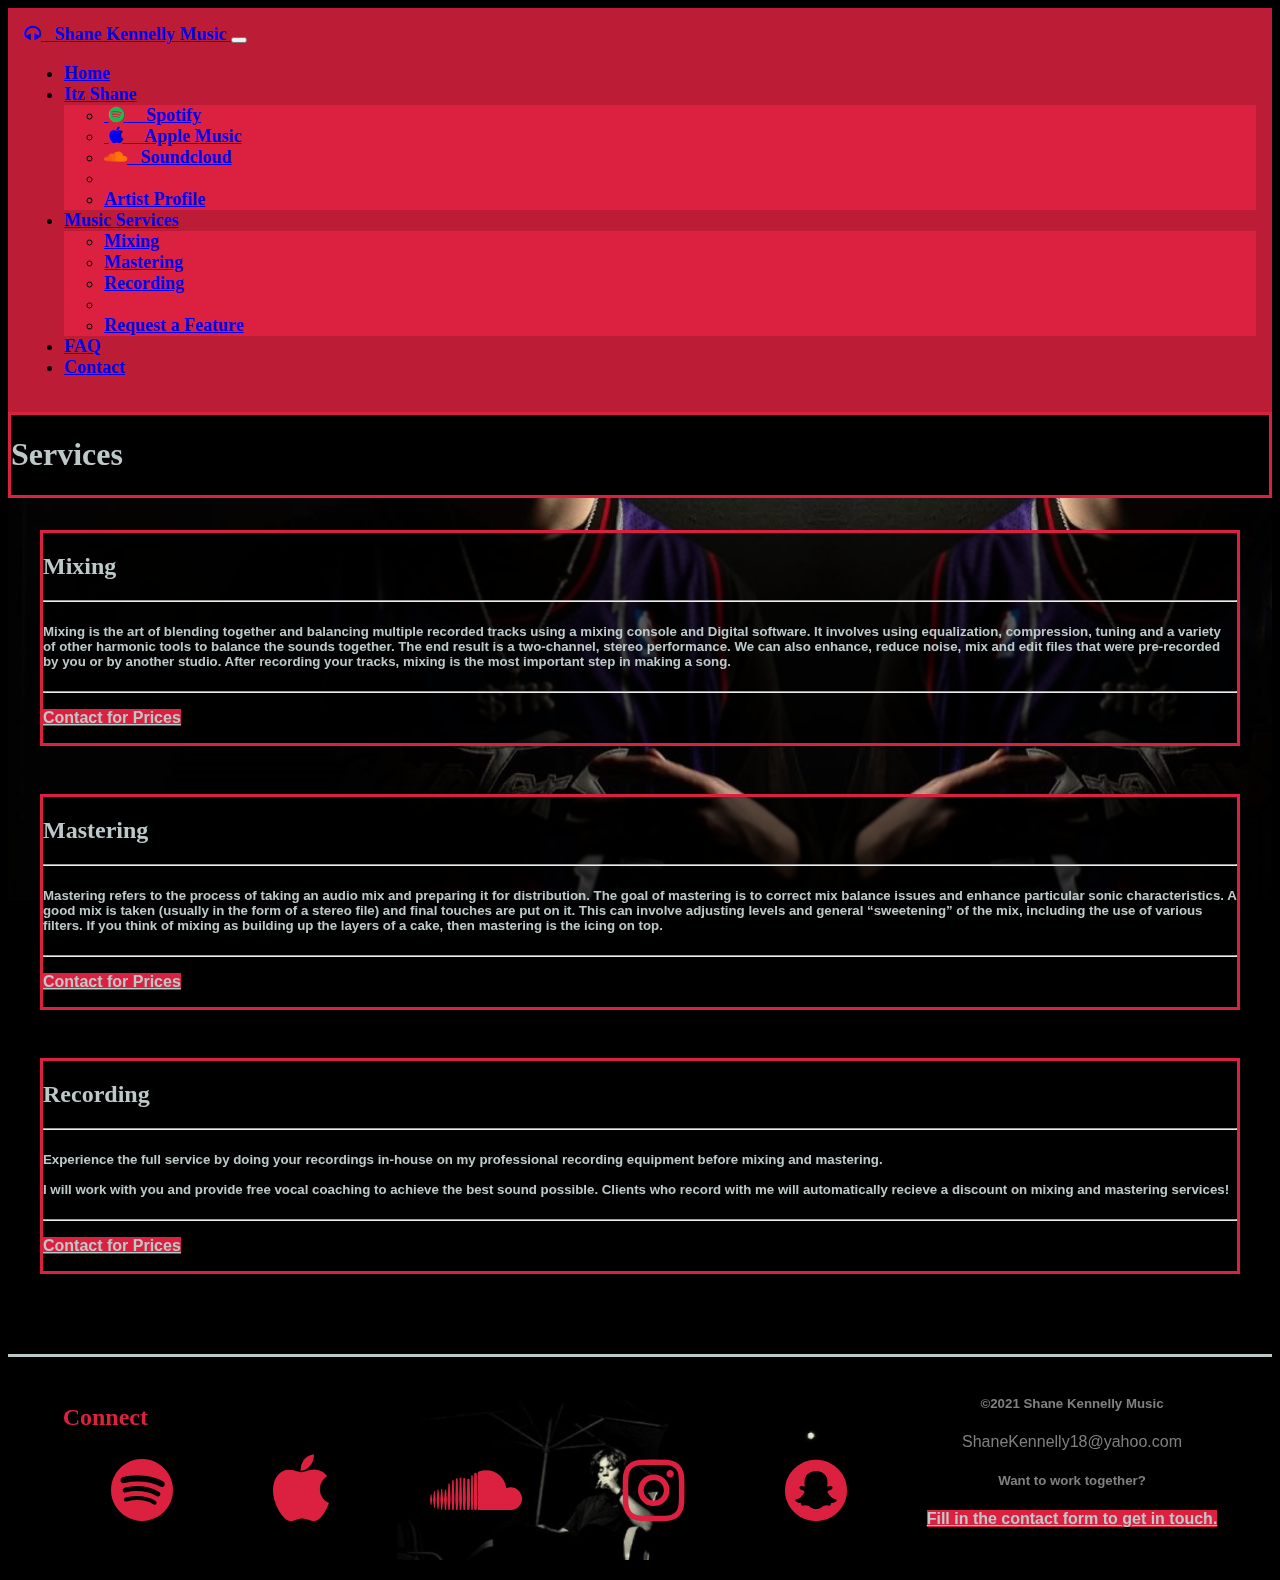
<file: services.html>
<!DOCTYPE html>
<html lang="en">

<head>
    <meta charset="UTF-8">
    <meta name="viewport" content="width=device-width, initial-scale=1.0">
    <!-- Bootstrap stylesheet -->
    <link href="https://cdn.jsdelivr.net/npm/bootstrap@5.0.0-beta2/dist/css/bootstrap.min.css" rel="stylesheet"
        integrity="sha384-BmbxuPwQa2lc/FVzBcNJ7UAyJxM6wuqIj61tLrc4wSX0szH/Ev+nYRRuWlolflfl" crossorigin="anonymous">
    <!-- Font Awesome Style Sheet -->
    <link rel="stylesheet" href="https://stackpath.bootstrapcdn.com/font-awesome/4.7.0/css/font-awesome.min.css">
    <title>Shane Kennelly Music</title>
    <!-- Bootstrap Bundle with Popper -->
    <script src="https://cdn.jsdelivr.net/npm/bootstrap@5.0.0-beta2/dist/js/bootstrap.bundle.min.js"
        integrity="sha384-b5kHyXgcpbZJO/tY9Ul7kGkf1S0CWuKcCD38l8YkeH8z8QjE0GmW1gYU5S9FOnJ0"
        crossorigin="anonymous"></script>
    <!-- Personal Style Sheet -->
    <link rel="stylesheet" href="assets/css/style.css" type="text/css" />
</head>

<body>
    <!-- Start of Navigation -->
    <nav class="navbar navbar-expand-md navbar-light sticky-top" style="background-color: #bd1c37;">
        <div class="container-fluid">
            <a class="navbar-brand" href="index.html">
                <i class="fa fa-headphones" aria-hidden="true"></i>
                &nbsp;&nbsp;Shane Kennelly Music
            </a>
            <button class="navbar-toggler" type="button" data-bs-toggle="collapse"
                data-bs-target="#navbarSupportedContent" aria-controls="navbarSupportedContent" aria-expanded="false"
                aria-label="Toggle navigation">
                <span class="navbar-toggler-icon"></span>
            </button>
            <div class="collapse navbar-collapse" id="navbarSupportedContent">
                <ul class="navbar-nav ms-auto">
                    <li class="nav-item">
                        <a class="nav-link" aria-current="page" href="index.html">Home</a>
                    </li>
                    <li class="nav-item dropdown">
                        <a class="nav-link dropdown-toggle" href="itzShane.html" id="artistNavbarDropdown" role="button"
                            data-bs-toggle="dropdown" aria-expanded="false">
                            Itz Shane
                        </a>
                        <ul class="dropdown-menu" aria-labelledby="artistNavbarDropdown">
                            <li>
                                <a class="dropdown-item"
                                    href="https://open.spotify.com/artist/1rflhERDZf5JglaD3nWtSd?si=u-EJMC1MQCCkKSjwG8FJaw"
                                    target="_blank">
                                    &nbsp;<i class="fa fa-spotify color-spotify" aria-hidden="true"></i>
                                    &nbsp;
                                    &nbsp;
                                    Spotify
                                </a>
                            </li>
                            <li>
                                <a class="dropdown-item" href="https://music.apple.com/ca/artist/itz-shane/1495681882"
                                    target="_blank">
                                    &nbsp;<i class="fa fa-apple color-apple-dark" aria-hidden="true"></i>
                                    &nbsp;
                                    &nbsp;
                                    Apple Music
                                </a>
                            </li>
                            <li>
                                <a class="dropdown-item" href="https://soundcloud.com/shane-kennelly" target="_blank">
                                    <i class="fa fa-soundcloud color-soundcloud" aria-hidden="true"></i>
                                    &nbsp;
                                    Soundcloud
                                </a>
                            </li>
                            <li class="dropdown-divider"></li>
                            <li><a class="dropdown-item" href="itzShane.html">Artist Profile</a></li>
                        </ul>
                    </li>
                    <li class="nav-item dropdown">
                        <a class="nav-link dropdown-toggle active" href="#" id="navbarDropdown" role="button"
                            data-bs-toggle="dropdown" aria-expanded="false">
                            Music Services
                        </a>
                        <ul class="dropdown-menu" aria-labelledby="navbarDropdown">
                            <li>
                                <a class="dropdown-item" href="services.html">
                                    Mixing
                                </a>
                            </li>
                            <li>
                                <a class="dropdown-item" href="services.html">
                                    Mastering
                                </a>
                            </li>
                            <li>
                                <a class="dropdown-item" href="services.html">
                                    Recording
                                </a>
                            </li>
                            <li class="dropdown-divider"></li>
                            <li>
                                <a class="dropdown-item" href="contact.html">
                                    Request a Feature
                                </a>
                            </li>
                        </ul>
                    </li>
                    <li class="nav-item">
                        <a class="nav-link" href="faq.html">
                            FAQ
                        </a>
                    </li>
                    <li class="nav-item">
                        <a class="nav-link" href="contact.html">
                            Contact
                        </a>
                    </li>
                </ul>
            </div>
        </div>
    </nav>
    <!-- End of Navigation -->

    <!-- Start of Services Main Heading -->
    <div class="row">
        <div class="col-12 services-header">
            <h1 class="text-center">Services</h1>
        </div>
    </div>
    <!-- End of Services Main Heading -->

    <!-- Start of callout container -->
    <div class="container-fluid callout-container">
        <!-- Start of services area div -->
        <div class="row container-fluid">
            <!-- Start of Mixing Section -->
            <section class="col-md-12 col-lg-4 jumbotron text-center main-page">
                <h2 class="display-4">Mixing</h2>
                <hr class="my-4">
                <h5>
                    Mixing is the art of blending together and balancing multiple recorded tracks using a mixing
                    console
                    and Digital software. It involves using equalization, compression, tuning
                    and
                    a variety of other harmonic tools to balance the sounds together. The end result is
                    a
                    two-channel, stereo performance. We can also enhance, reduce noise, mix and edit files that were
                    pre-recorded by you or by another studio. After recording your tracks, mixing is the most
                    important
                    step in making a song.
                </h5>
                <hr class="my-4">
                <p class="lead">
                    <a class="btn btn-stk-red btn-lg" href="contact.html" role="button">Contact for Prices</a>
                </p>
            </section>
            <!-- End of Mixing Section -->
            <!-- Start of Mastering Section -->
            <section class="col-md-12 col-lg-4 jumbotron text-center main-page">
                <h2 class="display-4">Mastering</h2>
                <hr class="my-4">
                <h5>Mastering refers to the process of taking an audio mix and preparing it for distribution. The
                    goal
                    of mastering is to correct mix balance issues and enhance particular sonic characteristics. A
                    good
                    mix is taken (usually in the form of a stereo file) and final touches are put on it. This can
                    involve adjusting levels and general “sweetening” of the mix, including the use of various
                    filters.
                    If you think of mixing as building up the layers of a cake, then mastering is the icing on top.
                </h5>
                <hr class="my-4">
                <p class="lead">
                    <a class="btn btn-stk-red btn-lg" href="contact.html" role="button">Contact for Prices</a>
                </p>
            </section>
            <!-- End of Mastering Section -->
            <!-- Start of Recording Section -->
            <section class="col-md-12 col-lg-4 jumbotron text-center main-page">
                <h2 class="display-4">Recording</h2>
                <hr class="my-4">
                <h5>
                    Experience the full service by doing your recordings in-house on my professional recording
                    equipment before mixing and mastering.
                    <br>
                    <br>
                    I will work with you and provide free vocal coaching to achieve the best sound possible. Clients who
                    record with me will automatically recieve a discount on mixing and mastering services!
                </h5>
                <hr class="my-4">
                <p class="lead">
                    <a class="btn btn-stk-red btn-lg" href="contact.html" role="button">Contact for Prices</a>
                </p>
            </section>
            <!-- End of Recording Sub Section -->
        </div>
        <!-- End of services area div -->
    </div>
    <!-- End of callout container -->





    <!-- Start of Overall Footer section with bg image -->
    <section class="footer-wrap row">
        <!-- Start of Connect Div -->
        <div class="col-12 container-fluid padding connect">
            <div class="row text-center padding">
                <div class="col-12">
                    <h2>Connect</h2>
                </div>
                <div class="col-12 social padding">
                    <a href="https://open.spotify.com/artist/1rflhERDZf5JglaD3nWtSd?si=u-EJMC1MQCCkKSjwG8FJaw"
                        target="_blank"><i class="fa fa-spotify" aria-hidden="true"></i></a>
                    <a href="https://music.apple.com/ca/artist/itz-shane/1495681882" target="_blank"><i
                            class="fa fa-apple" aria-hidden="true"></i></a>
                    <a href="https://soundcloud.com/shane-kennelly" target="_blank"><i class="fa fa-soundcloud"
                            aria-hidden="true"></i></a>
                    <a href="https://www.instagram.com/itzshaneofficial/" target="_blank"><i class="fa fa-instagram"
                            aria-hidden="true"></i></a>
                    <a href="https://www.snapchat.com/add/kennelly-18" target="_blank"><i class="fa fa-snapchat"
                            aria-hidden="true"></i></a>
                </div>
            </div>
        </div>
        <!-- End of Connect Div -->

        <!-- Start of Footer -->
        <footer class="container-fluid bg-transparent footer-text col-12">
            <div id="footer-details" class="row">
                <div class="col-md-6">
                    <h5 class="uppercase general-sub">©2021 Shane Kennelly Music</h5>
                    <p class="inline-block">
                        ShaneKennelly18@yahoo.com
                    </p>
                </div>
                <div class="col-md-6">
                    <h5 class="uppercase general-sub">Want to work together?</h5>
                    <p class="inline-block">
                        <a href="contact.html" class="btn btn-stk-red btn-sm">
                            Fill in the contact form to get in touch.
                            <span class="sr-only">Contact</span>
                        </a>
                    </p>
                </div>
            </div>
        </footer>
        <!-- End of Footer -->
    </section>
    <!-- End of Overall Footer section with bg image -->
</body>

</html>
</file>
<file: assets/css/style.css>
/* Monstserrat Font Import */
@import url('https://fonts.googleapis.com/css?family=Monstserrat:100,200,300,400,500,600,700|Exo:100,200,300,400,500,600,700');
/* Permanent Marker Font Import */
@import url('https://fonts.googleapis.com/css?family=Permanent Marker:100,200,300,400,500,600,700|Exo:100,200,300,400,500,600,700');


/* NAVIGATION */

nav {
    font-size: large;
    font-weight: 700;
}

.navbar-nav 
.dropdown-menu {
    background-color: #dc2140;
}

.navbar-brand {
    font-family: "Permanent Marker", cursive;
}

.active {
    font-weight: bold;
}

/* Main Heading */
.services-header {
    background-color: rgba(0, 0, 0, 0.5);
    color: #bdc9c9;
    border: 3px solid #dc2140;
    padding: 0;
    margin-bottom: 0;
    backdrop-filter: blur(1px);
}

/* --- Body ----- */
body {
    background-color: black;
}

.callout-container {
    min-height: 100%;
    max-height: fit-content;
    background: url('../images/mainBackground.jpg') no-repeat top left fixed;
    -webkit-background-size: cover;
    -moz-background-size: cover;
    -o-background-size: cover;
    background-size: cover;
    display: flex;
    align-items: center;
    justify-content: center;
    position: relative;
    padding-top: 10rem;
}

.container-fluid {
    padding: 1rem;
}

/*---------- Common Classes ---------*/
.main-page {
    background-color: rgba(0, 0, 0, 0.55);
    color: #bdc9c9;
    border: 3px solid #dc2140;
    margin-bottom: 3rem;
    backdrop-filter: blur(1px);
}

h1, 
h2,
h4 {
    font-family: "Permanent Marker", cursive;
}

h3,
h5,
p {
    font-family: "Montserrat", sans-serif;
}

.btn-stk-red {
    background-color: #dc2140;
    font-weight: bold;
    color: #bdc9c9;
}

.main-socials {
    font-size: 3.5em;
}

.main-socials h4 {
    font-size: 2rem;
    padding-top: 2rem;
}

.main-socials a {
    color: #bdc9c9;
    text-decoration: none;
}

.main-socials a:hover {
    color: #dc2140;
}

.main-socials a i:hover {
    color: #dc2140;
}

.color-spotify {
    color: #1DB954;
}

.color-apple {
    color: white;
}

.color-soundcloud {
    color: #ff7700;
}


/* ------ FAQ --------- */
.faq-page {
    background-color: rgba(0, 0, 0, 0.5);
    color: #bdc9c9;
    border: 3px solid #dc2140;
    margin-bottom: 3rem;
    margin-top: 3rem;
    backdrop-filter: blur(1px);
}


/* Artist Page */

.artist-page {
    background-color: rgba(0, 0, 0, 0.5);
    color: #bdc9c9;
    border: 3px solid #dc2140;
    margin-bottom: 3rem;
    margin-top: 3rem;
    backdrop-filter: blur(2px);
}

.problems-album a i:hover {
    color: #dc2140;
}

.problems-album img {
        
    min-width: 80%;
    max-width: 18rem;
    border: 2px solid #bdc9c9;
}

.problems-album {
    margin-top: 1rem;
}

.problems-album a {
    font-size: xx-large;
}

.problems-album iframe {
        max-width: fit-content;
        border: 2px solid #bdc9c9;
    }

.about h4 {
    padding: 2rem;
}

.about p {
    padding-top: 2rem;
}

/*------Footer --------*/
.footer-wrap {
    background-color: rgba(0, 0, 0, 0.3);
    background: url(../images/footerBackground.jpg) no-repeat top center;
    -webkit-background-size: cover;
    -moz-background-size: cover;
    -o-background-size: cover;
    background-size: cover;
    display: flex;
    align-items: center;
    justify-content: center;
    position: relative;
    border-top: 3px solid #bdc9c9;
}

.connect {
    padding-top: 1rem;
    color: #dc2140;
    font-family: "Permanent Marker", cursive;
}

.social a {
    font-size: 4.5em;
    padding: 3rem;
    color: #dc2140;
}

.social a i:hover {
    color: #bdc9c9;
}


.contact {
    background-color: rgba(0, 0, 0, 0.5);
    color: #bdc9c9;
    border: 3px solid #dc2140;
    margin-bottom: 3rem;
    margin-left: 20%;
    margin-right: 20%;
    backdrop-filter: blur(2px);
}

footer {
    background-color: black;
    color: grey;
    padding-top: 2rem;
    text-align: center;
}

footer a {
    color: grey;
    
}

.bg-transparent {
    background-color: rgba(0, 0, 0, 0.774);
}


/*----- Media Queries -----*/

@media(max-width: 992px) {
    .social a {
    font-size: 4em;
    padding: 2rem;
}
}

@media(max-width: 768px) {
    .problems-album img {
        min-width: 60%;
        max-width: 90%;
}
    .problems-album iframe {
        max-width: 90%;
    }
}

@media(max-width: 576px) {
.callout-container {
        min-height: 100%;
        max-height: fit-content;
        background-image: url('../images/mic.jpg');
        background-position: center;
        position: relative;
    }

    .main-socials h4 {
    font-size: 1.1rem;
    padding-top: 2.9rem;
}
    .social a {
    font-size: 2.3em;
    padding: 0.8rem;
}

.container-fluid {
    padding: 0.5rem;
}

.about h4 {
    padding: 0.5rem;
}

.about p {
    padding-top: 1rem;
}

.contact {
    background-color: rgba(0, 0, 0, 0.5);
    color: #bdc9c9;
    border: 3px solid #dc2140;
    margin-bottom: 3rem;
    margin-left: 0;
    margin-right: 0;
}

.problems-album img {
        min-width: 75%;
        max-width: 95%;
        margin-bottom: 2rem;
}

.main-page {
    background-color: rgba(0, 0, 0, 0.5);
    color: #bdc9c9;
    border: 3px solid #dc2140;
    margin-bottom: 3rem;
    backdrop-filter: blur(1px);
    margin-left: 0;
    margin-right: 0;
}

.problems-album iframe {
    max-width: 70%;
}

}
</file>
